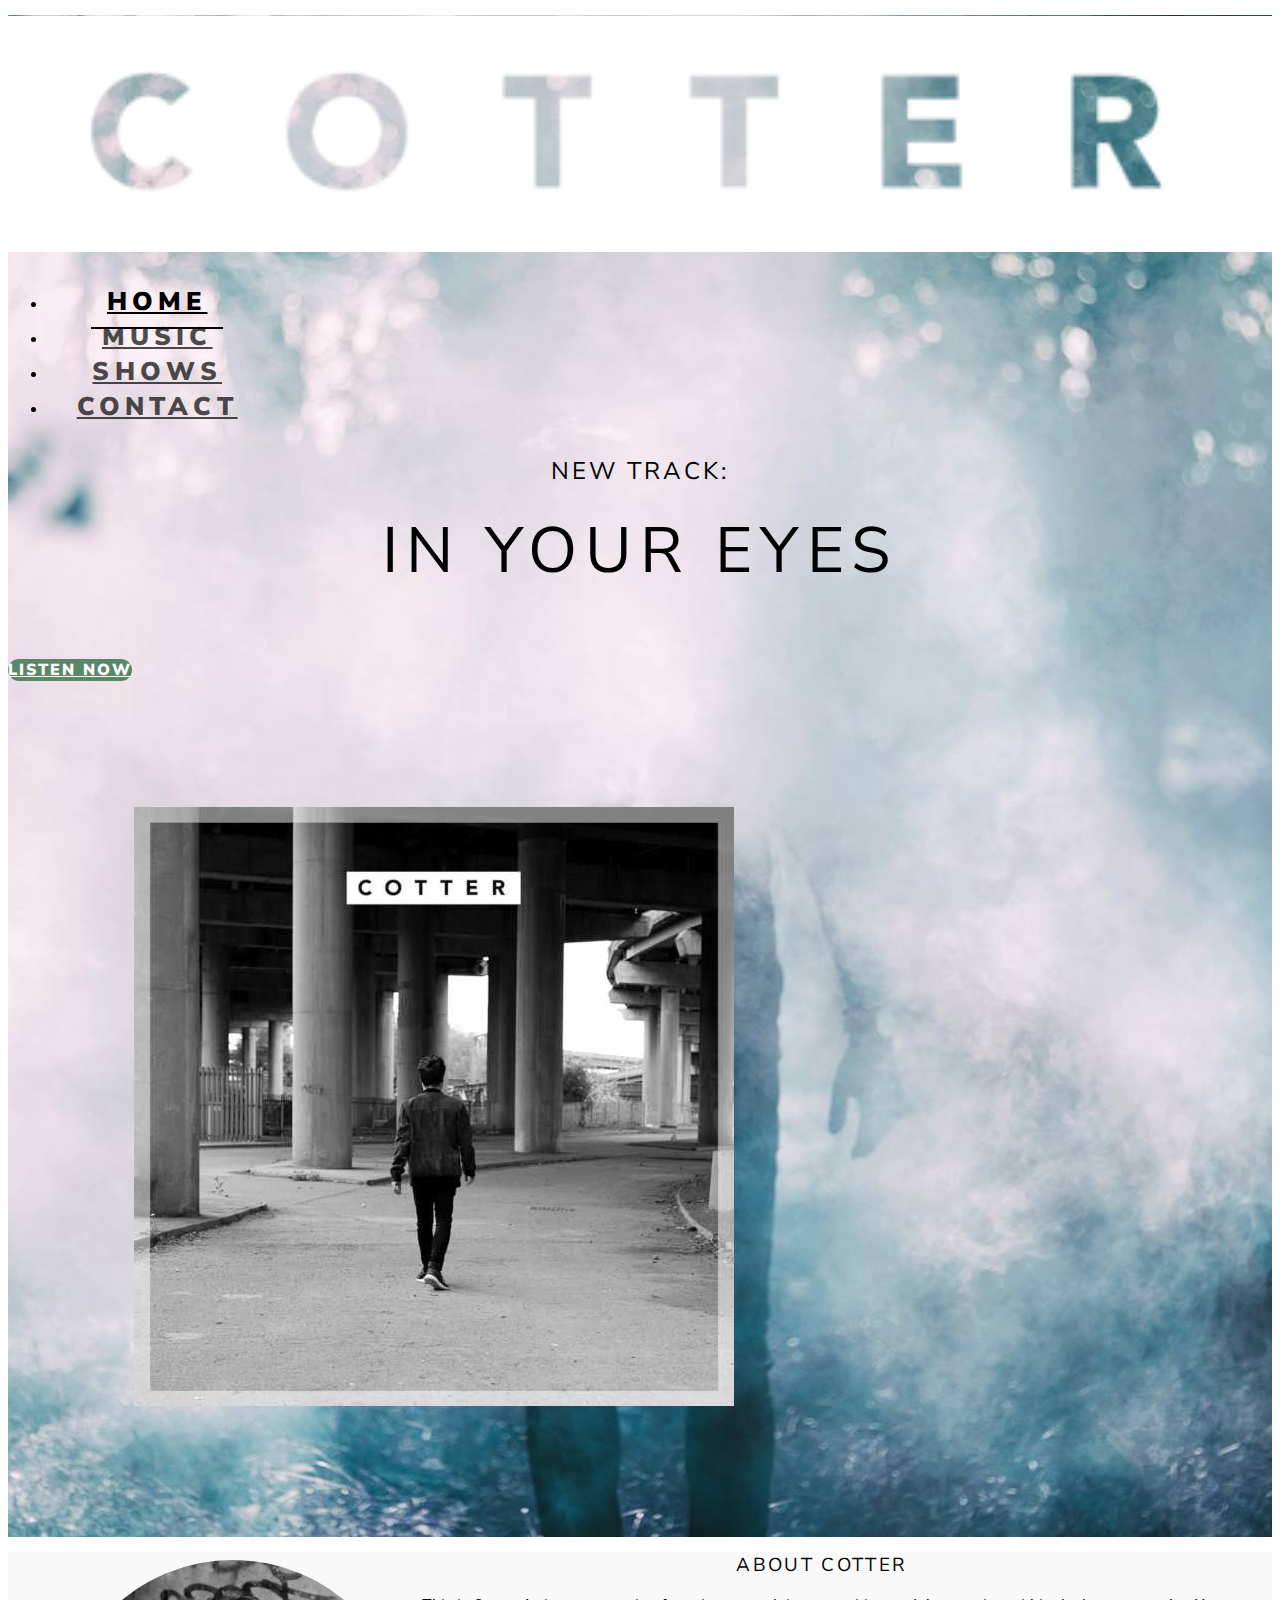
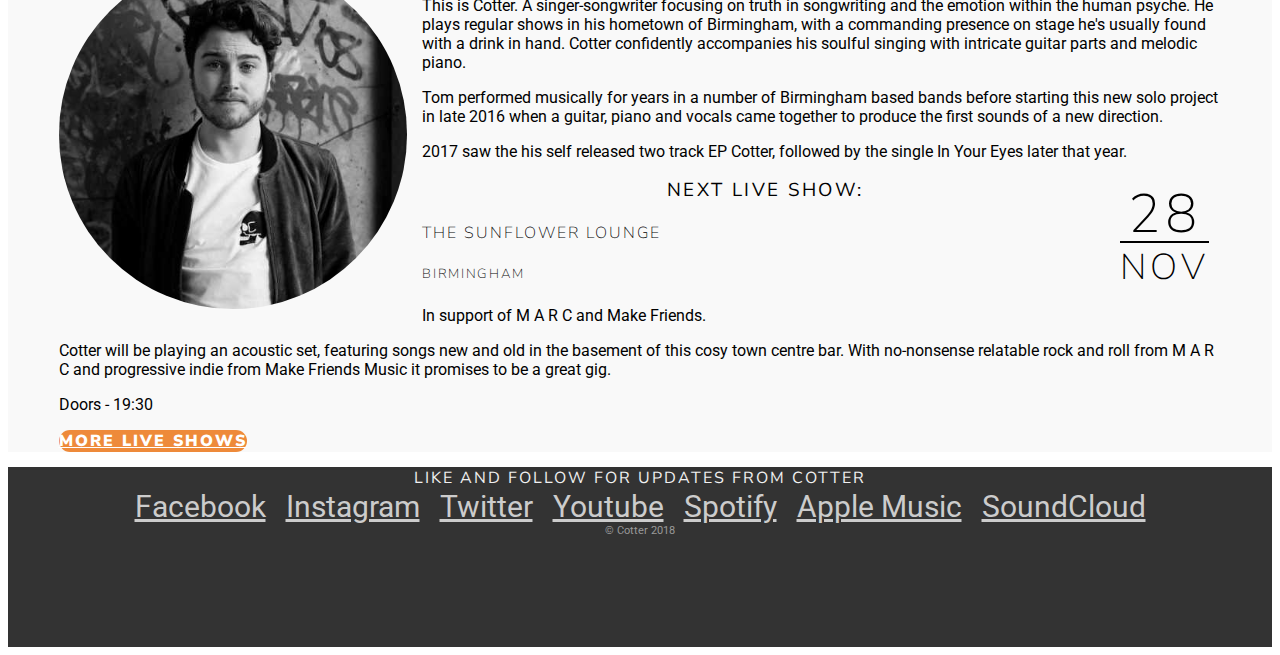
<file: index.html>
<!DOCTYPE html>
<html lang="en">

<head>
    <meta charset="UTF-8">
    <meta name="viewport" content="width=device-width, initial-scale=1.0">
    <link rel="stylesheet" href="https://stackpath.bootstrapcdn.com/bootstrap/4.1.3/css/bootstrap.min.css" integrity="sha384-MCw98/SFnGE8fJT3GXwEOngsV7Zt27NXFoaoApmYm81iuXoPkFOJwJ8ERdknLPMO" crossorigin="anonymous">
    <link rel="stylesheet" href="https://use.fontawesome.com/releases/v5.5.0/css/all.css" integrity="sha384-B4dIYHKNBt8Bc12p+WXckhzcICo0wtJAoU8YZTY5qE0Id1GSseTk6S+L3BlXeVIU" crossorigin="anonymous">
    <link rel="stylesheet" href="css/style.css" class="css">
    <title>COTTER - Singer-Songwriter</title>
    <meta name="description" content="Birmingham based singer-songwriter.">
    <meta name="keywords" content="singer, songwriter, guitar, acoustic, indie, Birmingham">
</head>

<body>
    <div class="hero-image hero-image--home">
        <header>
            <nav class="container-fluid large-wrapper">
                <div class="row align-items-center">
                    <div class="col-8 col-md-4">
                        <a href="index.html">
                		<div class="logo">
                			<h1>Cotter</h1>
                		</div>
                	</a>
                    </div>
                    <div class="col-1 offset-2 offset-md-7 d-block menu-toggle-wrapper">
                        <a data-toggle="collapse" href="#collapse-menu" role="button" aria-expanded="false" aria-controls="collapse-menu" class="menu-toggle"><span class="fas fa-bars" aria-hidden="true"></span><span class="sr-only">Toggle Menu</span></a>
                    </div>
                    <div class="col-12 col-md-8 collapse" id="collapse-menu">
                        <ul class="nav flex-column flex-md-row menu-dropdown">
                            <li class="nav-item"><a href="index.html" class="nav-link menu-link menu-link--current">Home</a></li>
                            <li class="nav-item"><a href="music.html" class="nav-link menu-link">Music</a></li>
                            <li class="nav-item"><a href="shows.html" class="nav-link menu-link">Shows</a></li>
                            <li class="nav-item"><a href="contact.html" class="nav-link menu-link">Contact</a></li>
                        </ul>
                    </div>
                </div>
            </nav>
        </header>
        <section class="container-fluid large-wrapper">
            <div class="row justify-content-center">
                <div class="col-11 section-lead">
                    <div class="row  align-items-center">
                        <div class="col-12 col-sm-6">
                            <h2 class="heading">New Track:</h2>
                            <h3 class="heading heading--lead">In Your Eyes</h3>
                            <div class="text-center"><a href="music.html" class="btn button music-button">Listen Now</a></div>
                        </div>
                        <div class="col-12 col-sm-6 order-sm-first"><a href="music.html"><img src="images/in-your-eyes-cover.jpg" alt="Album cover" class="album"></a></div>
                        </div>
                    </div>
                </div>
        </section>
    </div>
    <div class="section-wrapper">
        <div class="container-fluid large-wrapper">
            <div class="row justify-content-center">
                <div class="col-12 col-md-6 vr-hr vr-hr-md">
                    <article>
                        <img src="images/cotter-2.jpg" alt="Tom Cotter" class="headshot">
                        <h3 class="heading">About Cotter</h3>
                        <p>This is Cotter. A singer-songwriter focusing on truth in songwriting and the emotion within the human psyche. He plays regular shows in his hometown of Birmingham, with a commanding presence on stage he's usually found with a drink in hand. Cotter confidently accompanies his soulful singing with intricate guitar parts and melodic piano.</p>
                        <p>Tom performed musically for years in a number of Birmingham based bands before starting this new solo project in late 2016 when a guitar, piano and vocals came together to produce the first sounds of a new direction.</p>
                        <p>2017 saw the his self released two track EP Cotter, followed by the single In Your Eyes later that year.</p>
                    </article>
                </div>
                <div class="col-12 col-md-6">
                    <article>
                        <div class="date"><span class="date-days">28</span> Nov</div>
                        <h3 class="heading">Next live show:</h3>
                        <h4 class="location">The Sunflower Lounge</h4>
                        <h5 class="location">Birmingham</h5>
                        <p>In support of M A R C and Make Friends.</p>
                        <p>Cotter will be playing an acoustic set, featuring songs new and old in the basement of this cosy town centre bar. With no-nonsense relatable rock and roll from M A R C and progressive indie from Make Friends Music it promises to be a great gig.</p>
                        <p>Doors - 19:30</p>
                        <div class="text-center text-md-right"><a href="shows.html" class="btn button shows-button">More live shows</a></div>
                    </article>
                </div>
            </div>
        </div>
    </div>
    <footer class="container-fluid">
        <div class="row justify-content-center footer">
            <div class="col-12"><h5 class="heading social-heading">Like and follow for updates from Cotter</h5></div>
        	<div class="col-7">
        		<div class="social-menu">
		            <a href="https://www.facebook.com/cotter.music/" target="_blank" class="social-link"><span class="fab fa-facebook-f"  aria-hidden="true"></span><span class="sr-only">Facebook</span></a>
                    <a href="https://www.instagram.com/thisiscotter/" target="_blank" class="social-link"><span class="fab fa-instagram" aria-hidden="true"></span><span class="sr-only">Instagram</span></a>
                    <a href="https://twitter.com/thisiscotter" target="_blank" class="social-link"><span class="fab fa-twitter"  aria-hidden="true"></span><span class="sr-only">Twitter</span></a>
                    <a href="https://www.youtube.com/channel/UCVakLfM_eKAAy9xsk_jinAg" target="_blank" class="social-link"><span class="fab fa-youtube"  aria-hidden="true"></span><span class="sr-only">Youtube</span></a>
                    <a href="https://open.spotify.com/artist/5B30D0nFyQrSQ9EYfesvDU?si=Ajdc7XM5QB2V6Vp158a02A" target="_blank" class="social-link"><span class="fab fa-spotify" aria-hidden="true"></span><span class="sr-only">Spotify</span></a>
                    <a href="https://itunes.apple.com/us/artist/cotter/34803256" target="_blank" class="social-link"><span class="fab fa-apple" aria-hidden="true"></span><span class="sr-only">Apple Music</span></a>
                    <a href="https://soundcloud.com/cotter_music" target="_blank" class="social-link"><span class="fab fa-soundcloud" aria-hidden="true"></span><span class="sr-only">SoundCloud</span></a>
           	 	</div>
            </div>
            <div class="col-12 align-self-end copy-notice">&copy; Cotter 2018</div>
        </div>
        <a href="contact.html"></a>

    </footer>
    <script src="https://code.jquery.com/jquery-3.3.1.slim.min.js" integrity="sha384-q8i/X+965DzO0rT7abK41JStQIAqVgRVzpbzo5smXKp4YfRvH+8abtTE1Pi6jizo" crossorigin="anonymous"></script>
    <script src="https://cdnjs.cloudflare.com/ajax/libs/popper.js/1.14.3/umd/popper.min.js" integrity="sha384-ZMP7rVo3mIykV+2+9J3UJ46jBk0WLaUAdn689aCwoqbBJiSnjAK/l8WvCWPIPm49" crossorigin="anonymous"></script>
    <script src="https://stackpath.bootstrapcdn.com/bootstrap/4.1.3/js/bootstrap.min.js" integrity="sha384-ChfqqxuZUCnJSK3+MXmPNIyE6ZbWh2IMqE241rYiqJxyMiZ6OW/JmZQ5stwEULTy" crossorigin="anonymous"></script>
</body>

</html>
</file>
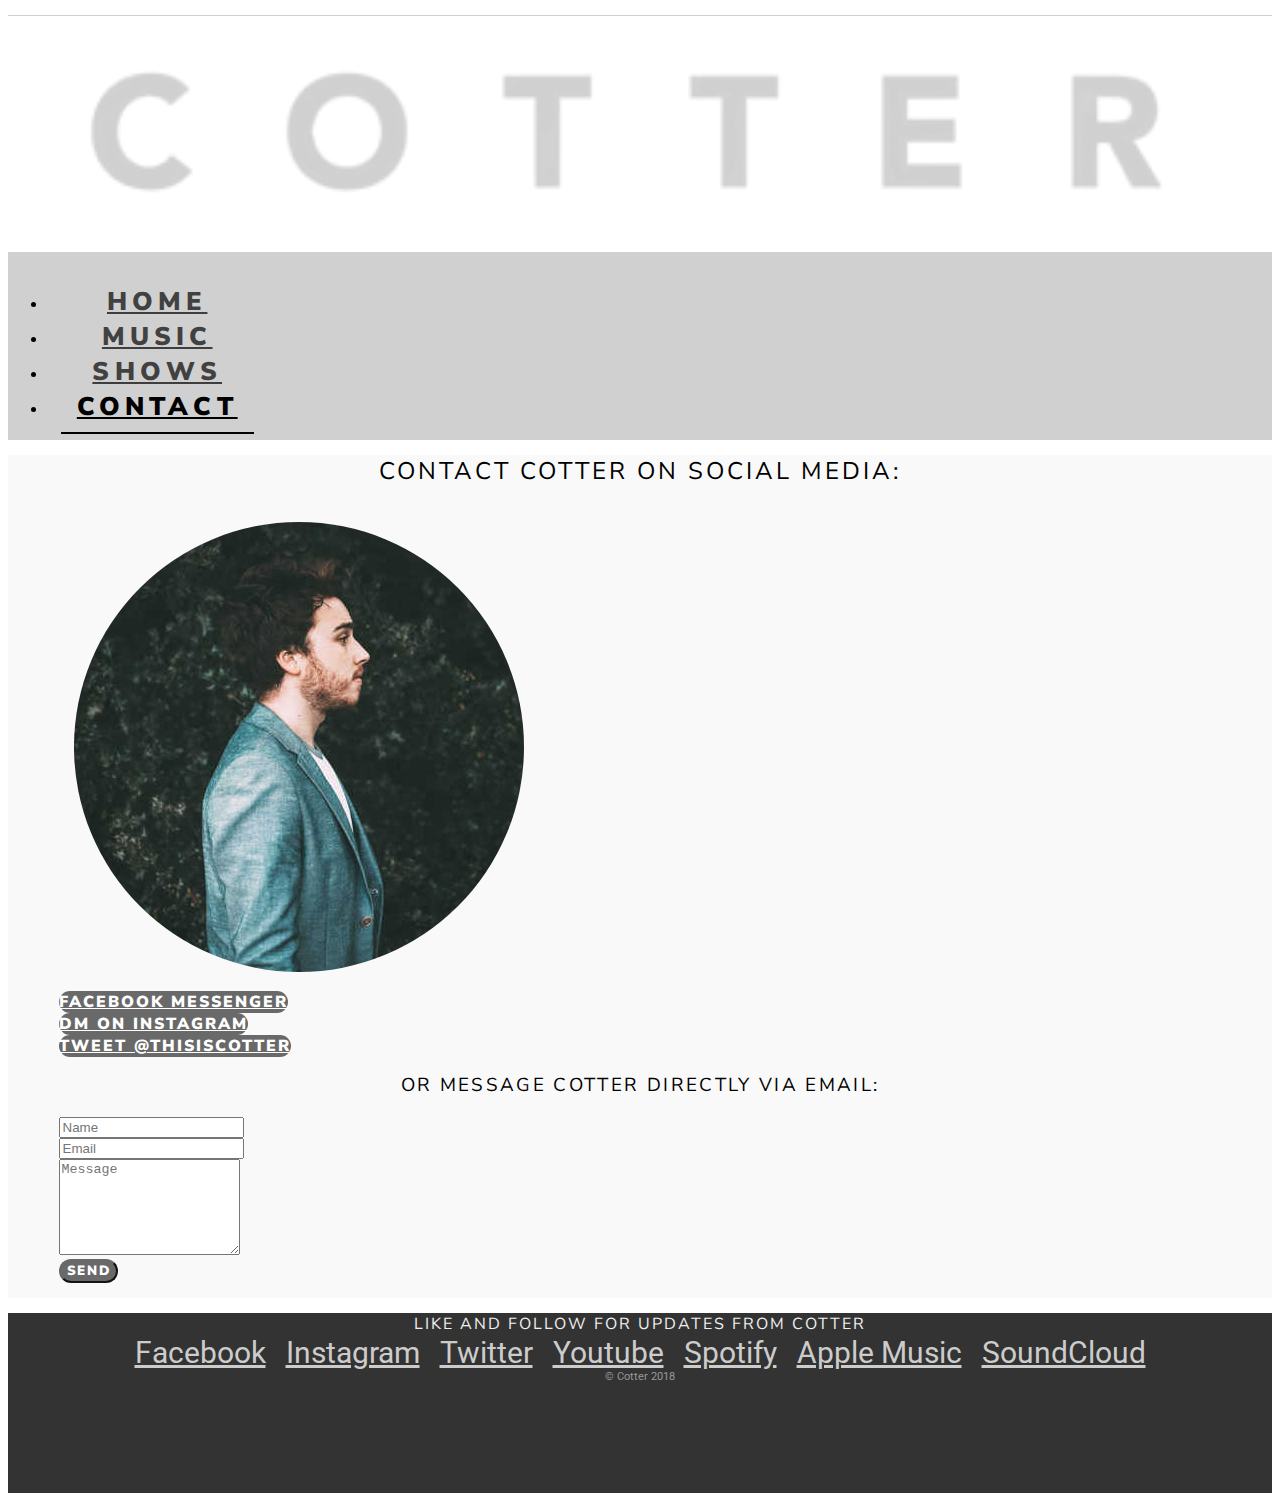
<file: contact.html>
<!DOCTYPE html>
<html lang="en">

<head>
    <meta charset="UTF-8">
    <meta name="viewport" content="width=device-width, initial-scale=1.0">
    <link rel="stylesheet" href="https://stackpath.bootstrapcdn.com/bootstrap/4.1.3/css/bootstrap.min.css" integrity="sha384-MCw98/SFnGE8fJT3GXwEOngsV7Zt27NXFoaoApmYm81iuXoPkFOJwJ8ERdknLPMO" crossorigin="anonymous">
    <link rel="stylesheet" href="https://use.fontawesome.com/releases/v5.5.0/css/all.css" integrity="sha384-B4dIYHKNBt8Bc12p+WXckhzcICo0wtJAoU8YZTY5qE0Id1GSseTk6S+L3BlXeVIU" crossorigin="anonymous">
    <link rel="stylesheet" href="css/style.css" class="css">
    <title>COTTER - Contact</title>
    <meta name="description" content="Find Cotter on social media.">
    <meta name="keywords" content="contact, book, Tom Cotter, Facebook, Twitter, Instagram, email">
</head>

<body>
    <div class="hero-image hero-image--none">
        <header>
            <nav class="container-fluid large-wrapper">
                <div class="row align-items-center">
                    <div class="col-8 col-md-4">
                        <a href="index.html">
                        <div class="logo">
                            <h1>Cotter</h1>
                        </div>
                    </a>
                    </div>
                    <div class="col-1 offset-2 offset-md-7 d-block menu-toggle-wrapper">
                        <a data-toggle="collapse" href="#collapse-menu" role="button" aria-expanded="false" aria-controls="collapse-menu" class="menu-toggle"><span class="fas fa-bars" aria-hidden="true"></span><span class="sr-only">Toggle Menu</span></a>
                    </div>
                    <div class="col-12 col-md-8 collapse" id="collapse-menu">
                        <ul class="nav flex-column flex-md-row menu-dropdown menu-dropdown--no-border">
                            <li class="nav-item"><a href="index.html" class="nav-link menu-link">Home</a></li>
                            <li class="nav-item"><a href="music.html" class="nav-link menu-link">Music</a></li>
                            <li class="nav-item"><a href="shows.html" class="nav-link menu-link">Shows</a></li>
                            <li class="nav-item"><a href="contact.html" class="nav-link menu-link menu-link--current">Contact</a></li>
                        </ul>
                    </div>
                </div>
            </nav>
        </header>
    </div>
    <div class="section-wrapper">
        <section class="container-fluid large-wrapper">
            <div class="row justify-content-center">
                <div class="col-12 col-md-6 vr-hr vr-hr-md">
                    <h2 class="heading">Contact cotter on social media:</h2>
                    <div class="row">
                        <div class="d-none d-lg-flex col-lg-4 col-xl-5 align-self-center">
                            <div class="w-100">
                                <img src="images/cotter-1.jpg" alt="Tom Cotter" class="contact-avatar img-fluid">
                            </div>
                        </div>
                            <div class="col-12 col-lg-8 col-xl-7 align-self-center">
                                <div class="row">
                                    <div class="col-12 text-center"><a href="https://m.me/cotter.music" target="_blank" class="btn button contact-button"><span class="fab fa-facebook-f"  aria-hidden="true"></span> Facebook Messenger</a></div>
                                    <div class="col-12 text-center"><a href="https://www.instagram.com/thisiscotter/" target="_blank" class="btn button contact-button"><span class="fab fa-instagram" aria-hidden="true"></span> DM on Instagram</a></div>
                                    <div class="col-12 text-center"><a href="https://twitter.com/intent/tweet?screen_name=thisiscotter&ref_src=twsrc%5Etfw" target="_blank" class="btn button contact-button"><span class="fab fa-twitter"  aria-hidden="true"></span> Tweet @thisiscotter</a></div>
                                </div>
                            </div>
                        </div>
                    </div>
                    <div class="col-12 col-md-6">
                        <h3 class="heading">Or message Cotter directly via email:</h3>
                        <form action="mailto:cotter_music@outlook.com" enctype="text/plain" method="post">
                            <div class="row">
                                <div class="form-group col-12 col-md-6">
                                    <input type="text" name="name" placeholder="Name" class="form-control form-control-lg" required>
                                </div>
                                <div class="form-group col-12 col-md-6">
                                    <input type="email" name="email" placeholder="Email" class="form-control form-control-lg" required>
                                </div>
                            </div>
                            <div class="row">
                                <div class="form-group col-12">
                                    <textarea name="message" rows="6" class="form-control" placeholder="Message" required></textarea>
                                </div>
                            </div>
                            <div class="row justify-content-center">
                                <div class="form-group col-6 col-md-4">
                                    <input type="submit" class="form-control btn button contact-button" value="Send">
                                </div>
                            </div>
                        </form>
                    </div>
                </div>
        </section>
    </div>
    <footer class="container-fluid">
        <div class="row justify-content-center footer">
            <div class="col-12"><h5 class="heading social-heading">Like and follow for updates from Cotter</h5>
            </div>
            <div class="col-7">
                <div class="social-menu">
                    <a href="https://www.facebook.com/cotter.music/" target="_blank" class="social-link"><span class="fab fa-facebook-f"  aria-hidden="true"></span><span class="sr-only">Facebook</span></a>
                    <a href="https://www.instagram.com/thisiscotter/" target="_blank" class="social-link"><span class="fab fa-instagram" aria-hidden="true"></span><span class="sr-only">Instagram</span></a>
                    <a href="https://twitter.com/thisiscotter" target="_blank" class="social-link"><span class="fab fa-twitter"  aria-hidden="true"></span><span class="sr-only">Twitter</span></a>
                    <a href="https://www.youtube.com/channel/UCVakLfM_eKAAy9xsk_jinAg" target="_blank" class="social-link"><span class="fab fa-youtube"  aria-hidden="true"></span><span class="sr-only">Youtube</span></a>
                    <a href="https://open.spotify.com/artist/5B30D0nFyQrSQ9EYfesvDU?si=Ajdc7XM5QB2V6Vp158a02A" target="_blank" class="social-link"><span class="fab fa-spotify" aria-hidden="true"></span><span class="sr-only">Spotify</span></a>
                    <a href="https://itunes.apple.com/us/artist/cotter/34803256" target="_blank" class="social-link"><span class="fab fa-apple" aria-hidden="true"></span><span class="sr-only">Apple Music</span></a>
                    <a href="https://soundcloud.com/cotter_music" target="_blank" class="social-link"><span class="fab fa-soundcloud" aria-hidden="true"></span><span class="sr-only">SoundCloud</span></a>
                </div>
            </div>
            <div class="col-12 align-self-end copy-notice">&copy; Cotter 2018</div>
        </div>
        <a href="contact.html"></a>
    </footer>
    <script src="https://code.jquery.com/jquery-3.3.1.slim.min.js" integrity="sha384-q8i/X+965DzO0rT7abK41JStQIAqVgRVzpbzo5smXKp4YfRvH+8abtTE1Pi6jizo" crossorigin="anonymous"></script>
    <script src="https://cdnjs.cloudflare.com/ajax/libs/popper.js/1.14.3/umd/popper.min.js" integrity="sha384-ZMP7rVo3mIykV+2+9J3UJ46jBk0WLaUAdn689aCwoqbBJiSnjAK/l8WvCWPIPm49" crossorigin="anonymous"></script>
    <script src="https://stackpath.bootstrapcdn.com/bootstrap/4.1.3/js/bootstrap.min.js" integrity="sha384-ChfqqxuZUCnJSK3+MXmPNIyE6ZbWh2IMqE241rYiqJxyMiZ6OW/JmZQ5stwEULTy" crossorigin="anonymous"></script>
</body>

</html>
</file>
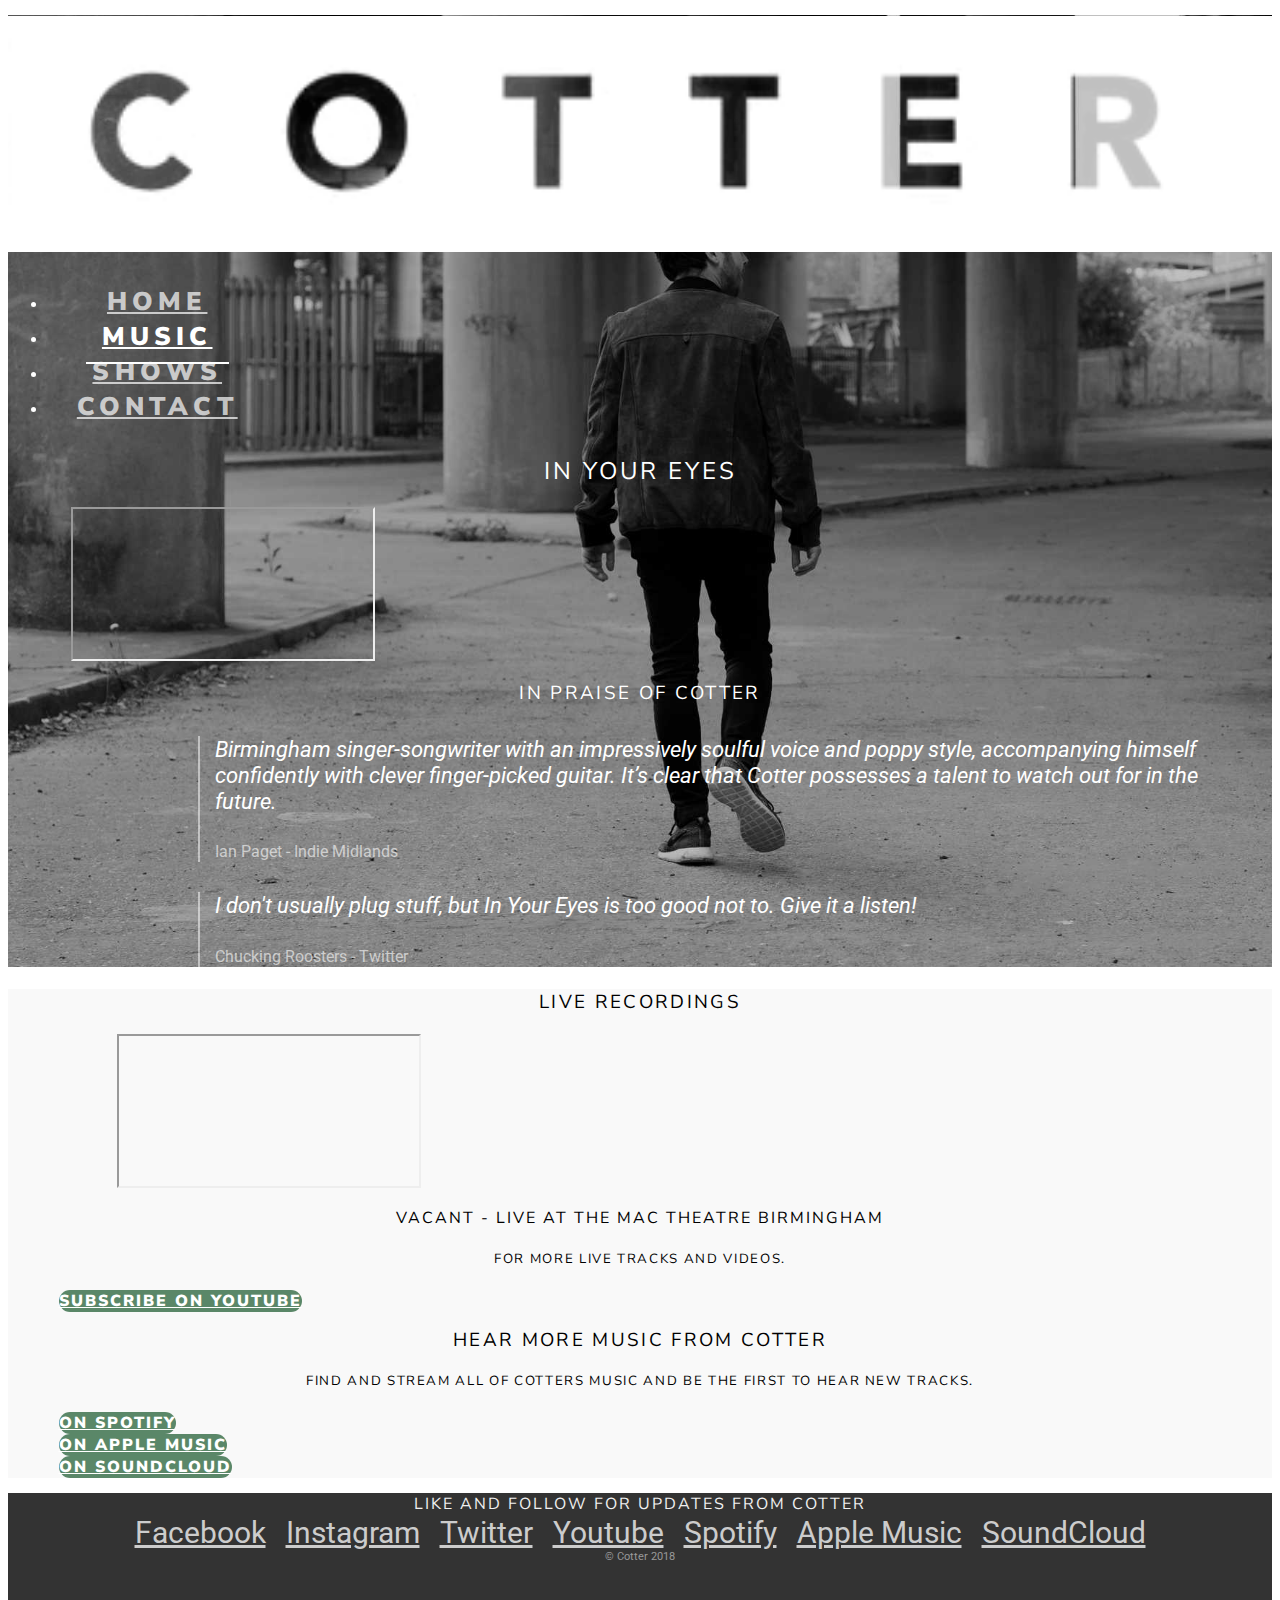
<file: music.html>
<!DOCTYPE html>
<html lang="en">

<head>
    <meta charset="UTF-8">
    <meta name="viewport" content="width=device-width, initial-scale=1.0">
    <link rel="stylesheet" href="https://stackpath.bootstrapcdn.com/bootstrap/4.1.3/css/bootstrap.min.css" integrity="sha384-MCw98/SFnGE8fJT3GXwEOngsV7Zt27NXFoaoApmYm81iuXoPkFOJwJ8ERdknLPMO" crossorigin="anonymous">
    <link rel="stylesheet" href="https://use.fontawesome.com/releases/v5.5.0/css/all.css" integrity="sha384-B4dIYHKNBt8Bc12p+WXckhzcICo0wtJAoU8YZTY5qE0Id1GSseTk6S+L3BlXeVIU" crossorigin="anonymous">
    <link rel="stylesheet" href="css/style.css" class="css">
    <title>COTTER - Music</title>
    <meta name="description" content="Listen to music from singer-songwriter Cotter.">
    <meta name="keywords" content="singer, songwriter, guitar, piano, acoustic, indie, Birmingham, music, listen">
</head>

<body>
    <div class="hero-image hero-image--music">
        <header>
            <nav class="container-fluid large-wrapper">
                <div class="row align-items-center">
                    <div class="col-8 col-md-4">
                        <a href="index.html">
                        <div class="logo">
                            <h1>Cotter</h1>
                        </div>
                    </a>
                    </div>
                    <div class="col-1 offset-2 offset-md-7 d-block menu-toggle-wrapper">
                        <a data-toggle="collapse" href="#collapse-menu" role="button" aria-expanded="false" aria-controls="collapse-menu" class="menu-toggle menu-toggle--light"><span class="fas fa-bars" aria-hidden="true"></span><span class="sr-only">Toggle Menu</span></a>
                    </div>
                    <div class="col-12 col-md-8 collapse" id="collapse-menu">
                        <ul class="nav flex-column flex-md-row menu-dropdown menu-dropdown--light">
                            <li class="nav-item"><a href="index.html" class="nav-link menu-link menu-link--light">Home</a></li>
                            <li class="nav-item"><a href="music.html" class="nav-link menu-link menu-link--light menu-link--current--light">Music</a></li>
                            <li class="nav-item"><a href="shows.html" class="nav-link menu-link menu-link--light">Shows</a></li>
                            <li class="nav-item"><a href="contact.html" class="nav-link menu-link menu-link--light">Contact</a></li>
                        </ul>
                    </div>
                </div>
            </nav>
        </header>
        <section class="container-fluid large-wrapper">
            <div class="row justify-content-center">
                <div class="col-11 section-lead">
                    <div class="row  align-items-center">
                        <div class="col-12 col-lg-6">
                            <h2 class="heading">In your eyes</h2>
                            <div class="mx-auto embed-wrapper embed-wrapper--spotify">
                                <div class="embed-responsive spotify-embed">
                                    <iframe src="https://open.spotify.com/embed/track/2JBhBd3MmkMfdQ8TjUWfZg" allow="encrypted-media" class="embed-responsive-item"></iframe>
                                </div>
                            </div>
                        </div>
                        <div class="col-12 col-lg-6">
                            <h3 class="heading">In praise of Cotter</h3>
                    <blockquote class="testamonial">
                        <p>Birmingham singer-songwriter with an impressively soulful voice and poppy style, accompanying himself confidently with clever finger-picked guitar. It’s clear that Cotter possesses a talent to watch out for in the future.</p>
                        <span class="text-right d-block attribution">Ian Paget - Indie Midlands</span>
                    </blockquote>
                    <blockquote class="testamonial">
                        <p>I don't usually plug stuff, but In Your Eyes is too good not to. Give it a listen!</p>
                        <span class="text-right d-block attribution">Chucking Roosters - Twitter</span>
                    </blockquote>
                        </div>
                    </div>
                </div>
            </div>
        </section>
    </div>
    <div class="section-wrapper">
        <section class="container-fluid large-wrapper">
            <div class="row justify-content-center">
                <div class="col-12 col-md-6 vr-hr vr-hr-md text-center">
                    <h3 class="heading">Live Recordings</h3>
                    <div class="embed-responsive embed-responsive-16by9 embed-wrapper">
                        <iframe src="https://www.youtube.com/embed/lOwZwYhqL_c" allow="accelerometer; autoplay; encrypted-media; gyroscope; picture-in-picture" class="embed-responsive-item" allowfullscreen></iframe>
                    </div>
                    <h4 class="heading">Vacant - Live at the MAC Theatre Birmingham</h4>
                    <h5 class="heading">For more live tracks and videos.</h5>
                    <a href="https://www.youtube.com/channel/UCVakLfM_eKAAy9xsk_jinAg" target="_blank" class="btn button music-button"><span class="fab fa-youtube"  aria-hidden="true"></span> Subscribe on Youtube</a>                    
                    
                </div>
                <div class="col-12 col-md-6 align-self-center">
                    
                    <h3 class="heading">Hear more music from Cotter</h3>
                        <h5 class="heading">Find and stream all of Cotters music and be the first to hear new tracks.</h5>
                            <div class="col-12 text-center align-items-center">
                                <a href="https://open.spotify.com/artist/5B30D0nFyQrSQ9EYfesvDU?si=Ajdc7XM5QB2V6Vp158a02A" target="_blank" class="btn button music-button"><span class="fab fa-spotify" aria-hidden="true"></span> On Spotify</a>
                            </div>
                            <div class="col-12 text-center align-items-center">
                                <a href="https://itunes.apple.com/us/artist/cotter/34803256" target="_blank" class="btn button music-button"><span class="fab fa-apple" aria-hidden="true"></span> On Apple Music</a>
                            </div>
                            <div class="col-12 text-center align-items-center">
                                <a href="https://soundcloud.com/cotter_music" target="_blank" class="btn button music-button"><span class="fab fa-soundcloud" aria-hidden="true"></span> On Soundcloud</a>
                            </div>
                </div>
            </div>
        </section>
    </div>
    <footer class="container-fluid">
        <div class="row justify-content-center footer">
            <div class="col-12"><h5 class="heading social-heading">Like and follow for updates from Cotter</h5>
            </div>
            <div class="col-7">
                <div class="social-menu">
                    <a href="https://www.facebook.com/cotter.music/" target="_blank" class="social-link"><span class="fab fa-facebook-f"  aria-hidden="true"></span><span class="sr-only">Facebook</span></a>
                    <a href="https://www.instagram.com/thisiscotter/" target="_blank" class="social-link"><span class="fab fa-instagram" aria-hidden="true"></span><span class="sr-only">Instagram</span></a>
                    <a href="https://twitter.com/thisiscotter" target="_blank" class="social-link"><span class="fab fa-twitter"  aria-hidden="true"></span><span class="sr-only">Twitter</span></a>
                    <a href="https://www.youtube.com/channel/UCVakLfM_eKAAy9xsk_jinAg" target="_blank" class="social-link"><span class="fab fa-youtube"  aria-hidden="true"></span><span class="sr-only">Youtube</span></a>
                    <a href="https://open.spotify.com/artist/5B30D0nFyQrSQ9EYfesvDU?si=Ajdc7XM5QB2V6Vp158a02A" target="_blank" class="social-link"><span class="fab fa-spotify" aria-hidden="true"></span><span class="sr-only">Spotify</span></a>
                    <a href="https://itunes.apple.com/us/artist/cotter/34803256" target="_blank" class="social-link"><span class="fab fa-apple" aria-hidden="true"></span><span class="sr-only">Apple Music</span></a>
                    <a href="https://soundcloud.com/cotter_music" target="_blank" class="social-link"><span class="fab fa-soundcloud" aria-hidden="true"></span><span class="sr-only">SoundCloud</span></a>
                </div>
            </div>
            <div class="col-12 align-self-end copy-notice">&copy; Cotter 2018</div>
        </div>
        <a href="contact.html"></a>
    </footer>
    <script src="https://code.jquery.com/jquery-3.3.1.slim.min.js" integrity="sha384-q8i/X+965DzO0rT7abK41JStQIAqVgRVzpbzo5smXKp4YfRvH+8abtTE1Pi6jizo" crossorigin="anonymous"></script>
    <script src="https://cdnjs.cloudflare.com/ajax/libs/popper.js/1.14.3/umd/popper.min.js" integrity="sha384-ZMP7rVo3mIykV+2+9J3UJ46jBk0WLaUAdn689aCwoqbBJiSnjAK/l8WvCWPIPm49" crossorigin="anonymous"></script>
    <script src="https://stackpath.bootstrapcdn.com/bootstrap/4.1.3/js/bootstrap.min.js" integrity="sha384-ChfqqxuZUCnJSK3+MXmPNIyE6ZbWh2IMqE241rYiqJxyMiZ6OW/JmZQ5stwEULTy" crossorigin="anonymous"></script>
</body>

</html>
</file>
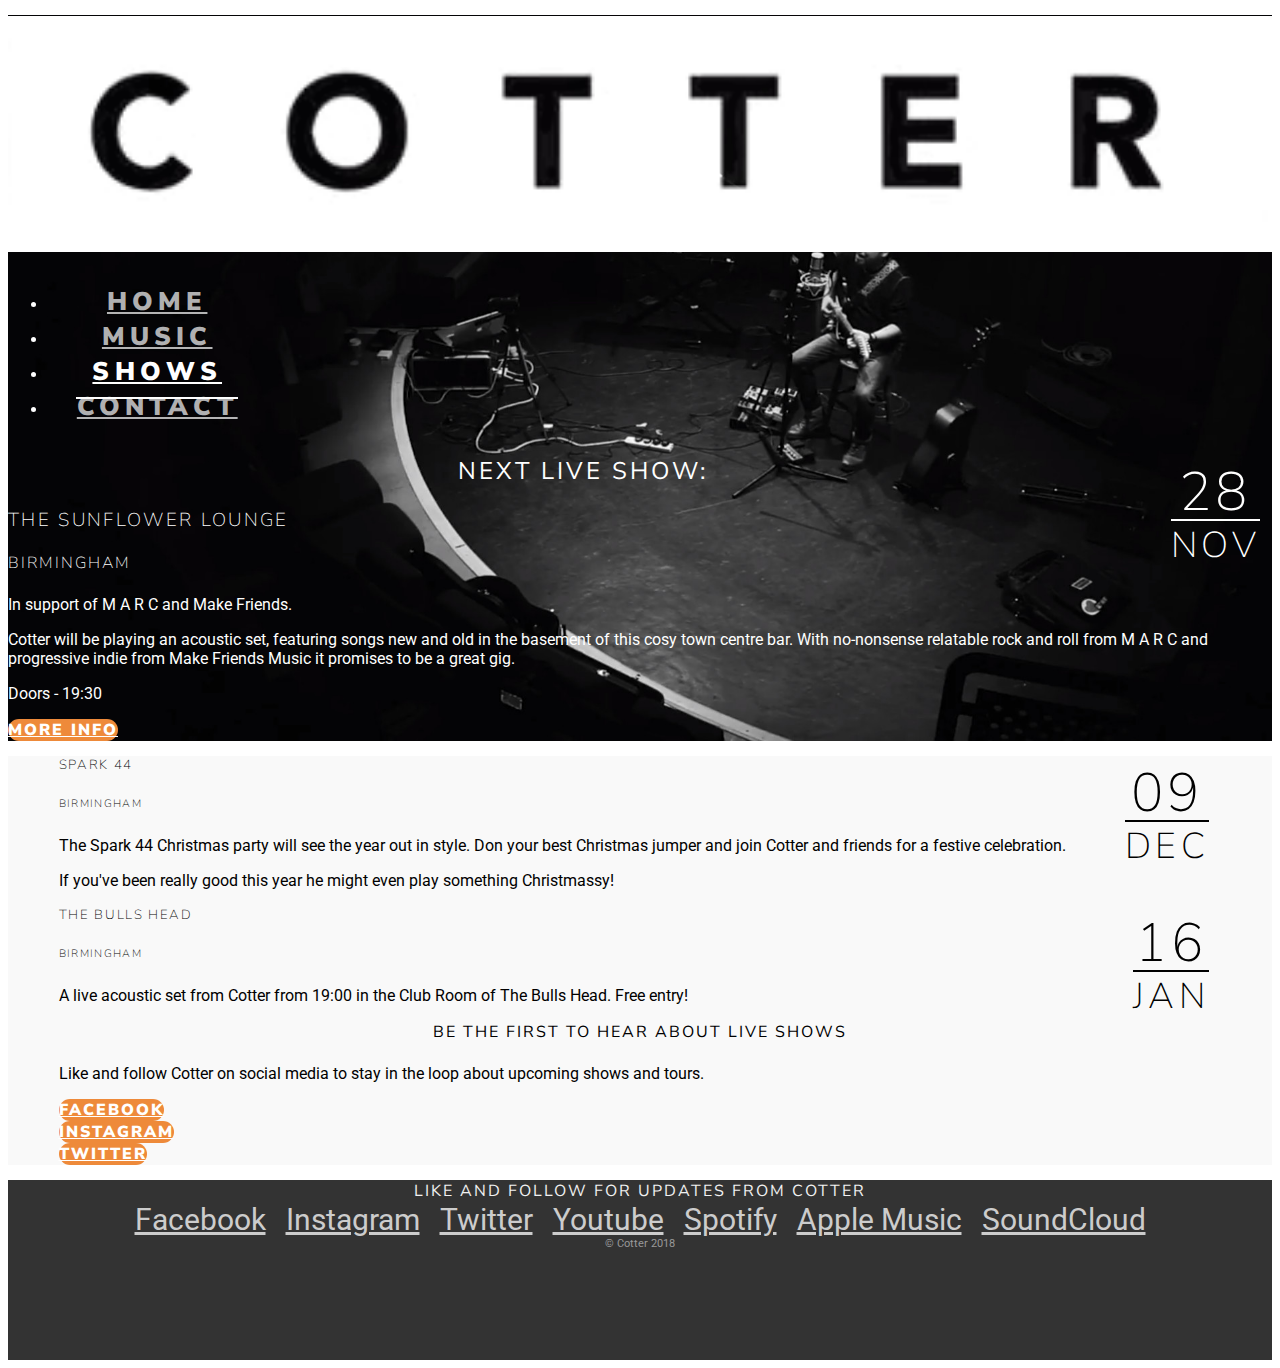
<file: shows.html>
<!DOCTYPE html>
<html lang="en">

<head>
    <meta charset="UTF-8">
    <meta name="viewport" content="width=device-width, initial-scale=1.0">
    <link rel="stylesheet" href="https://stackpath.bootstrapcdn.com/bootstrap/4.1.3/css/bootstrap.min.css" integrity="sha384-MCw98/SFnGE8fJT3GXwEOngsV7Zt27NXFoaoApmYm81iuXoPkFOJwJ8ERdknLPMO" crossorigin="anonymous">
    <link rel="stylesheet" href="https://use.fontawesome.com/releases/v5.5.0/css/all.css" integrity="sha384-B4dIYHKNBt8Bc12p+WXckhzcICo0wtJAoU8YZTY5qE0Id1GSseTk6S+L3BlXeVIU" crossorigin="anonymous">
    <link rel="stylesheet" href="css/style.css" class="css">
    <title>COTTER - Upcoming live shows</title>
    <meta name="description" content="Find out about Cotter's next live performaces.">
    <meta name="keywords" content="live, show, gig, performance, acoustic, indie, singer, songwriter">
</head>

<body>
    <div class="hero-image hero-image--shows">
        <header>
            <nav class="container-fluid large-wrapper">
                <div class="row align-items-center">
                    <div class="col-8 col-md-4">
                        <a href="index.html">
                        <div class="logo">
                            <h1>Cotter</h1>
                        </div>
                    </a>
                    </div>
                    <div class="col-1 offset-2 offset-md-7 d-block menu-toggle-wrapper">
                        <a data-toggle="collapse" href="#collapse-menu" role="button" aria-expanded="false" aria-controls="collapse-menu" class="menu-toggle menu-toggle--light"><span class="fas fa-bars" aria-hidden="true"></span><span class="sr-only">Toggle Menu</span></a>
                    </div>
                    <div class="col-12 col-md-8 collapse" id="collapse-menu">
                        <ul class="nav flex-column flex-md-row menu-dropdown menu-dropdown--light menu-dropdown--bg">
                            <li class="nav-item"><a href="index.html" class="nav-link menu-link menu-link--light">Home</a></li>
                            <li class="nav-item"><a href="music.html" class="nav-link menu-link menu-link--light">Music</a></li>
                            <li class="nav-item"><a href="shows.html" class="nav-link menu-link menu-link--light menu-link--current--light">Shows</a></li>
                            <li class="nav-item"><a href="contact.html" class="nav-link menu-link menu-link--light">Contact</a></li>
                        </ul>
                    </div>
                </div>
            </nav>
        </header>
        <div class="container-fluid large-wrapper">
            <div class="row justify-content-center">
                <div class="col-11 section-lead">
                    <div class="row ">
                        <div class="col-12 col-md-7 col-lg-5">
                            <article>
                                <div class="date"><span class="date-days date-days--light">28</span> Nov</div>
                                <h2 class="heading">Next live show:</h2>
                                <h3 class="location">The Sunflower Lounge</h3>
                                <h4 class="location">Birmingham</h4>
                                <p>In support of M A R C and Make Friends.</p>
                                <p>Cotter will be playing an acoustic set, featuring songs new and old in the basement of this cosy town centre bar. With no-nonsense relatable rock and roll from M A R C and progressive indie from Make Friends Music it promises to be a great gig.</p>
                                <p>Doors - 19:30</p>
                                <div class="text-center text-md-right"><a href="https://www.facebook.com/events/355506255020137/" target="_blank" class="btn button shows-button">More info</a></div>
                            </article>
                        </div>
                    </div>
                </div>
            </div>
        </div>
    </div>
    <section class="section-wrapper">
        <div class="container-fluid large-wrapper">
            <div class="row">
                <div class="col-12 col-lg-4 vr-hr vr-hr-lg">
                    <div class="date"><span class="date-days">09</span> Dec</div>
                    <h5 class="location">Spark 44</h5>
                    <h6 class="location">Birmingham</h6>
                    <p>The Spark 44 Christmas party will see the year out in style. Don your best Christmas jumper and join Cotter and friends for a festive celebration.</p>
                    <p>If you've been really good this year he might even play something Christmassy!</p>
                </div>
                <div class="col-12 col-lg-4 vr-hr vr-hr-lg">
                    <div class="date"><span class="date-days">16</span> Jan</div>
                    <h5 class="location">The Bulls Head</h5>
                    <h6 class="location">Birmingham</h6>
                    <p>A live acoustic set from Cotter from 19:00 in the Club Room of The Bulls Head. Free entry!</p>
                </div>
                <div class="col-12 col-lg-4">
                    <h4 class="heading">Be the first to hear about live shows</h4>
                    <p>Like and follow Cotter on social media to stay in the loop about upcoming shows and tours.<p>
                    <div class="row justify-content-center">
                        <div class="col-12 text-center"><a href="https://www.facebook.com/cotter.music/" target="_blank" class="btn button shows-button"><span class="fab fa-facebook-f"  aria-hidden="true"></span> Facebook</a></div>
                        <div class="col-12 text-center"><a href="https://www.instagram.com/thisiscotter/" target="_blank" class="btn button shows-button"><span class="fab fa-instagram" aria-hidden="true"></span> Instagram</a></div>
                        <div class="col-12 text-center"><a href="https://twitter.com/thisiscotter" target="_blank" class="btn button shows-button"><span class="fab fa-twitter"  aria-hidden="true"></span> Twitter</a></div>
                    </div>
                </div>
            </div>
        </div>
    </section>
    <footer class="container-fluid">
        <div class="row justify-content-center footer">
            <div class="col-12"><h5 class="heading social-heading">Like and follow for updates from Cotter</h5></div>
            <div class="col-7">
                <div class="social-menu">
                    <a href="https://www.facebook.com/cotter.music/" target="_blank" class="social-link"><span class="fab fa-facebook-f"  aria-hidden="true"></span><span class="sr-only">Facebook</span></a>
                    <a href="https://www.instagram.com/thisiscotter/" target="_blank" class="social-link"><span class="fab fa-instagram" aria-hidden="true"></span><span class="sr-only">Instagram</span></a>
                    <a href="https://twitter.com/thisiscotter" target="_blank" class="social-link"><span class="fab fa-twitter"  aria-hidden="true"></span><span class="sr-only">Twitter</span></a>
                    <a href="https://www.youtube.com/channel/UCVakLfM_eKAAy9xsk_jinAg" target="_blank" class="social-link"><span class="fab fa-youtube"  aria-hidden="true"></span><span class="sr-only">Youtube</span></a>
                    <a href="https://open.spotify.com/artist/5B30D0nFyQrSQ9EYfesvDU?si=Ajdc7XM5QB2V6Vp158a02A" target="_blank" class="social-link"><span class="fab fa-spotify" aria-hidden="true"></span><span class="sr-only">Spotify</span></a>
                    <a href="https://itunes.apple.com/us/artist/cotter/34803256" target="_blank" class="social-link"><span class="fab fa-apple" aria-hidden="true"></span><span class="sr-only">Apple Music</span></a>
                    <a href="https://soundcloud.com/cotter_music" target="_blank" class="social-link"><span class="fab fa-soundcloud" aria-hidden="true"></span><span class="sr-only">SoundCloud</span></a>
                </div>
            </div>
            <div class="col-12 align-self-end copy-notice">&copy; Cotter 2018</div>
        </div>
        <a href="contact.html"></a>

    </footer>
    <script src="https://code.jquery.com/jquery-3.3.1.slim.min.js" integrity="sha384-q8i/X+965DzO0rT7abK41JStQIAqVgRVzpbzo5smXKp4YfRvH+8abtTE1Pi6jizo" crossorigin="anonymous"></script>
    <script src="https://cdnjs.cloudflare.com/ajax/libs/popper.js/1.14.3/umd/popper.min.js" integrity="sha384-ZMP7rVo3mIykV+2+9J3UJ46jBk0WLaUAdn689aCwoqbBJiSnjAK/l8WvCWPIPm49" crossorigin="anonymous"></script>
    <script src="https://stackpath.bootstrapcdn.com/bootstrap/4.1.3/js/bootstrap.min.js" integrity="sha384-ChfqqxuZUCnJSK3+MXmPNIyE6ZbWh2IMqE241rYiqJxyMiZ6OW/JmZQ5stwEULTy" crossorigin="anonymous"></script>
</body>

</html>
</file>
<file: css/style.css>
/*fonts Nunito Sans and Roboto imported using Google Fonts API*/

@import url('https://fonts.googleapis.com/css?family=Nunito+Sans:900,400,200|Roboto:400,400i');

/*-General-*/

body {
	font-family: "Roboto", sans-serif;
}

.large-wrapper {
	max-width: 1600px;
}

/*-Hero images-*/

.hero-image {
	background-size: cover;
	background-repeat: no-repeat;
	background-position: center;
	margin: 0px;
}

.hero-image--none {
	background-color: #d0d0d0;
}

.hero-image--home {
	background-image: url("../images/hero-image.jpg");
	background-color: rgb(142, 169, 186);
}

.hero-image--music {
	background-image: url("../images/hero-image-music.jpg");
	background-position: 50% 30%;
	background-color: rgb(101, 101, 101);
	color: white;
}

.hero-image--shows {
	background-image: url("../images/hero-image-shows.jpg");
	background-color: rgb(31, 31, 31);
	background-position: 75% 30%;
	color: white;
}

/*-Header-*/

.logo {
	background-image: url("../images/logo.png");
	background-size: contain;
	background-repeat: no-repeat;
	background-position: center;
	margin-top: 15px;
	margin-bottom: 15px;
	padding-top: 18.7%;
}

.logo h1 {
	/*Improvement on indent -9999px from http://www.zeldman.com/2012/03/01/replacing-the-9999px-hack-new-image-replacement/*/
	text-indent: 100%;
	white-space: nowrap;
	overflow: hidden;
	/*1px font-size to maintain parent div's aspect ratio*/
	font-size: 1px;
}

.menu-toggle {
	display: block;
	font-size: 8vw;
	color: rgba(0, 0, 0, 0.7);
}

.menu-dropdown {
	text-align: center;
	padding-bottom: 15px;
	border-bottom: 2px solid rgba(0, 0, 0, 0.7);
}

.menu-dropdown--no-border {
	border: none;
}

.menu-link, .menu-link:visited {
	display: inline;
	font-family: "Nunito Sans", sans-serif;
	font-weight: 900;
	color: rgba(0, 0, 0, 0.7);
	text-transform: uppercase;
	font-size: 28px;
	letter-spacing: 4px;
	padding: 0px 5px;
	transition: color 0.4s;
}

.menu-link:hover, .menu-link:active, .menu-toggle:hover, .menu-toggle:active  {
	color: rgba(0, 0, 0, 1);
}

.menu-link--current {
	border-bottom: 2px solid black;
	color: black;
}

/*lighter menu item modifiers for dark backgrounds*/

.menu-toggle--light, .menu-link--light, .menu-link--light:visited  {
	color: rgba(255, 255, 255, 0.7);
}

.menu-dropdown--light {
	border-bottom: 2px solid rgba(255, 255, 255, 0.7);
}

.menu-dropdown--bg {
	background-color: rgba(0,0,0,0.4);
}

.menu-link--light:hover, .menu-link--light:active, .menu-toggle--light:hover, .menu-toggle--light:active  {
	color: rgba(255, 255, 255, 1);
}

.menu-link--current--light {
	border-bottom: 2px solid white;
	color: white;
}

/*For -md devices and above override collapse behavior for #collapse-menu navigation and style for larger devices*/

@media (min-width: 768px) {
	
	/*Redundancy - site still works if either this stylesheet or bootstrap are missing/unavailable.
	If this stylesheet doesn't load the menu will always display as a collapsing component, but if 
	bootstrap is used to hide the toggle it cant be accessed. So this css rule is used to hide the 
	controls instead*/
	.menu-toggle-wrapper {
		display: none !important;
	}

	#collapse-menu.collapse:not(.show) {
	  	display: inline-flex;
	  		display: -ms-inline-flexbox;
	}

	#collapse-menu.collapsing {
		transition: none;
		height: auto;
	}

	.menu-dropdown, .menu-dropdown--light {
		border-bottom: none;
		padding-bottom: initial;
		background-color: rgba(0,0,0,0);
	}

	.menu-link, .menu-link:visited {
		font-size: 2vw;
		margin-left: 1vw;
		padding: 8px 16px;
		letter-spacing: 0.4vw;
	}

}

/*Stop nav links from getting ridiculously large on particularly big displays*/

@media (min-width: 1800px) {
	.menu-link {
		font-size: 36px;
		margin-left: 18px;
		letter-spacing: 8px;
	}
}

/*-Content-*/

.section-wrapper {
	background-color: #f9f9f9;
}

.heading {
	font-family: "Nunito Sans", sans-serif;
	font-weight: 400;
	letter-spacing: 0.125em;
	text-transform: uppercase;
	text-align: center;
	margin-top: 15px;
}

.heading--lead {
	font-size: 2.5em;
}

.button {
	font-family: "Nunito Sans", sans-serif;
	font-weight: 900;
	letter-spacing: 0.125em;
	text-transform: uppercase;
	border-radius: 1.5em;
	margin-bottom: 15px;
}

/*Reset font-weight for Fontawesome glyphs inside buttons*/

.button .fas, .button .fab {
	font-weight: initial;
}

/*Shortened border rule adapted from: https://ivan.reallusiondesign.com/how-to-make-border-smaller-than-div/*/

.vr-hr:after {
	content: "";
	position: absolute;
	left: 10%;
	top: 100%;
	width: 80%;
	border-bottom: 2px solid black;
}

.album {
	width: 80%;
	max-width: 600px;
	height: auto;
	margin: 10%;
	border: none;
}

.music-button, .music-button:visited {
	color: white;
	background-color: #5A8768;
	border-color: #5A8768;
}

.music-button:hover, .music-button:active{
	color: white;
	background-color: #447151;
	border-color: #447151;
}

.headshot {
	display: block;
	width: 45%;
	max-width: 450px;
	height: auto;
	border-radius: 50%;
	margin: 0.5em auto;
	text-align: center;
}

.date {
	display: block;
	float: right;
	font-family: "Nunito Sans", sans-serif;
	font-size: 36px;
	font-weight: 200;
	letter-spacing: 0.125em;
	text-transform: uppercase;
	text-align: center;
	margin: 0 12px;
	padding-top: 10px;
}

.date-days {
	font-size: 1.5em;
	display: block;
	width: 100%;
	border-bottom: 2px solid black;
	line-height: 1em;
}

.date-days--light {
	border-bottom: 2px solid white;
}

.location {
	font-family: "Nunito Sans", sans-serif;
	font-weight: 200;
	letter-spacing: 0.125em;
	text-transform: uppercase;
	margin-top: 15px;
}

.shows-button, .shows-button:visited {
	color: white;
	background-color: #EE8A3A;
	border-color: #EE8A3A;
}

.shows-button:hover, .shows-button:active{
	color: white;
	background-color: #C37130;
	border-color: #C37130;
}

.contact-button, .contact-button:visited {
	color: white;
	background-color: #696969;
	border-color: #696969;
}

.contact-button:hover, .contact-button:active{
	color: white;
	background-color: #7a7a7a;
	border-color: #7a7a7a;
}

.contact-avatar {
	margin: 15px;
	border-radius: 50%;
}

.embed-wrapper {
	width: 90%;
	margin: 15px 5%;
}

/*Spotify embed is responsive, on xs & sm devices to show just the controls height should be 80px*/

.spotify-embed:before {
	padding-top: 80px;
}

.embed-wrapper--spotify {
	max-width: 500px;
}

.testamonial {
	font-size: 1.4em;
	font-style: italic;
	margin-left: 15%;
	margin-right: 5%;
	margin-top: 30px;
	padding-left: 15px;
	border-left: 2px solid rgba( 255, 255, 255, 0.5);
}

.attribution {
	font-size: 1rem;
	font-style: normal;
	color: rgba( 255, 255, 255, 0.6);
}

@media (min-width: 768px) {
	.section-wrapper {
		padding: 0 4%;
	}

	.vr-hr-md:after {
		content: "";
		position: absolute;
		left: 100%;
		top: 10%;
		height: 80%;
		width: initial;
		border-left: 2px solid black;
		border-bottom: none;
	}

	.heading--lead {
		font-size: 5vw;
	}

	.headshot {
		width: 30%;
		float: left;
		margin-right: 15px;
		margin-bottom: 0.5em;
	}

	/*On md and larger devices spotify embed should show album art, it needs to be square +80px vertically for controls*/

	.spotify-embed:before {
		padding-top: 100%;
		padding-bottom: 80px;
	}
}

@media (min-width: 992px) {
	.vr-hr-lg:after {
		content: "";
		position: absolute;
		left: 100%;
		top: 10%;
		height: 80%;
		width: initial;
		border-left: 2px solid black;
		border-bottom: none;
	}
}

@media (min-width: 1600px) {
	.heading--lead {
		font-size: 80px;
	}
}

/*-Footer-*/

.footer {
	background-color: #333333;
	color: #fafafa;
	min-height: 180px;
}

.social-heading {
	font-size: 16px;
	color: #f0f0f0;
	margin-top: 15px;
	margin-bottom: 0px;
}

.social-menu {
	text-align: center;
}

.social-link {
	color: #cccccc;
	font-size: 30px;
	width: 45px;
	height: 45px;
	text-align: center;
	margin: 8px;
	transition: color 0.4s;
}

.social-link:hover, .social-link:active {
	color: #ffffff;
}

.copy-notice {
	color: #999999;
	font-size: 0.7em;
	text-align: center;
	margin-bottom: 0.7em;
}
</file>
